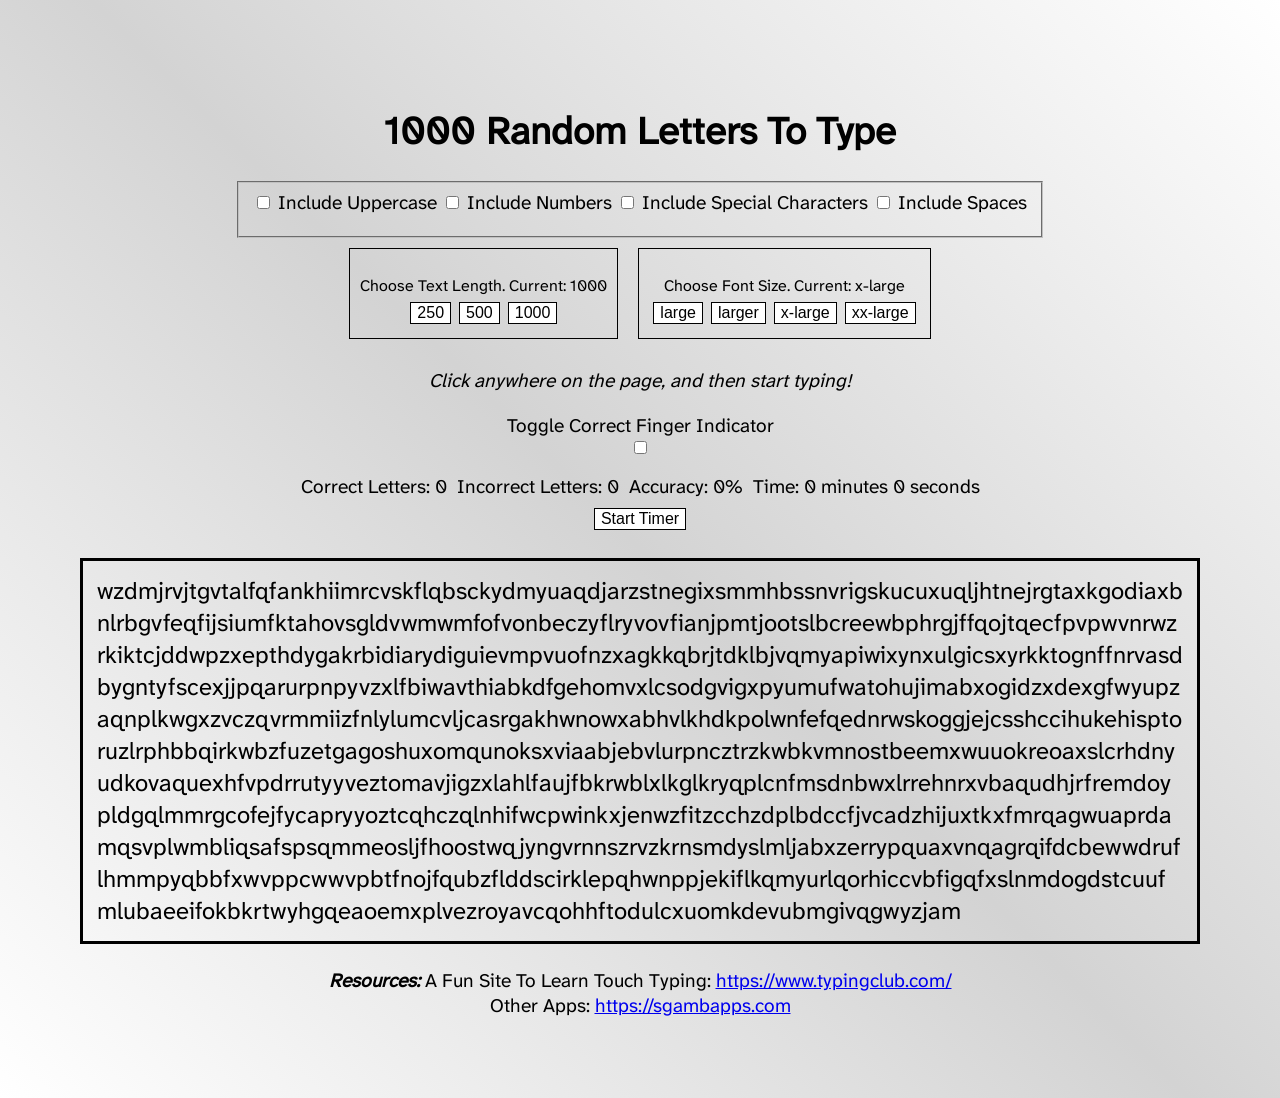
<file: index.html>
<!DOCTYPE html>
<html lang="en">
<head>
    <meta charset="UTF-8">
    <meta name="viewport" content="width=device-width, initial-scale=1.0">
    <meta name="description" content="Practice typing with Endless Typing.">
    <meta name="keywords" content="Typing, Practice, Random, Endless">
    <link rel="stylesheet" href="style.css">
    <title>Relax and Type Random</title>
</head>
<body>
    <div class="container">
        <h1 id="title" class="title">1000 Random Letters To Type</h1>
        <fieldset class="optionsToggle" id="optionsToggle">
            <input id="toggleUppercase" type="checkbox" name="toggleUppercase">
            <label for="toggleUppercase">Include Uppercase</label>
            <input id="toggleNumbers" type="checkbox" name="toggleNumbers">
            <label for="toggleNumbers">Include Numbers</label>
            <input id="toggleSpecial" type="checkbox" name="toggleSpecial">
            <label for="toggleSpecial">Include Special Characters</label>
            <input id="toggleSpaces" type="checkbox" name="toggleSpaces">
            <label for="toggleSpaces">Include Spaces</label>
        </fieldset>
        <div class="lengthButtons">
            <div class="optionsContainer">
                <p class="chooseText" id="chooseLengthText">Choose Text Length. Current: 1000</p>
                <div class="lengthButtons">
                    <button class="mainButton" onclick="changeLength(250)">250</button>
                    <button class="mainButton" onclick="changeLength(500)">500</button>
                    <button class="mainButton" onclick="changeLength(1000)">1000</button>
                </div>
        </div>
            <div class="optionsContainer">
            <p class="chooseText" id="chooseSizeText">Choose Font Size. Current: x-large</p>
            <div class="lengthButtons">
                <button class="mainButton" onclick="changeFontSize('large')">large</button>
                <button class="mainButton" onclick="changeFontSize('larger')">larger</button>
                <button class="mainButton" onclick="changeFontSize('x-large')">x-large</button>
                <button class="mainButton" onclick="changeFontSize('xx-large')">xx-large</button>

            </div>
            </div>
        </div>
        <p id="warning">Click anywhere on the page, and then start typing!</p>
        <label for="toggleFingerIndicator">Toggle Correct Finger Indicator</label>
        <input type="checkbox" name="toggleFingerIndicator" id="toggleFingerIndicator">
        
        <p id="fingerIndicator" hidden>Let's Type!</p>

        <div class="statsContainer">
            <p class="stat" id="correct">Correct Letters: 0</p>
            <p class="stat" id="wrong">Incorrect Letters: 0</p>
            <p class="stat" id="accuracy">Accuracy: 0%</p>
            <p class="stat" id="timer">Time: 0 minutes 0 seconds</p>
        </div>
        <button id="timerButton" class="mainButton" onclick="toggleTimer()">Start Timer</button>

        <p id="output">Text Goes Here</p>

        <footer><em><strong>Resources:</strong></em> A Fun Site To Learn Touch Typing: <a target="_blank" href="https://www.typingclub.com/">https://www.typingclub.com/</a><br>Other Apps: <a target="_blank" href="https://sgambapps.com">https://sgambapps.com</a>
        </footer>
    </div>

    <script src="script.js"></script>
</body>
</html>
</file>
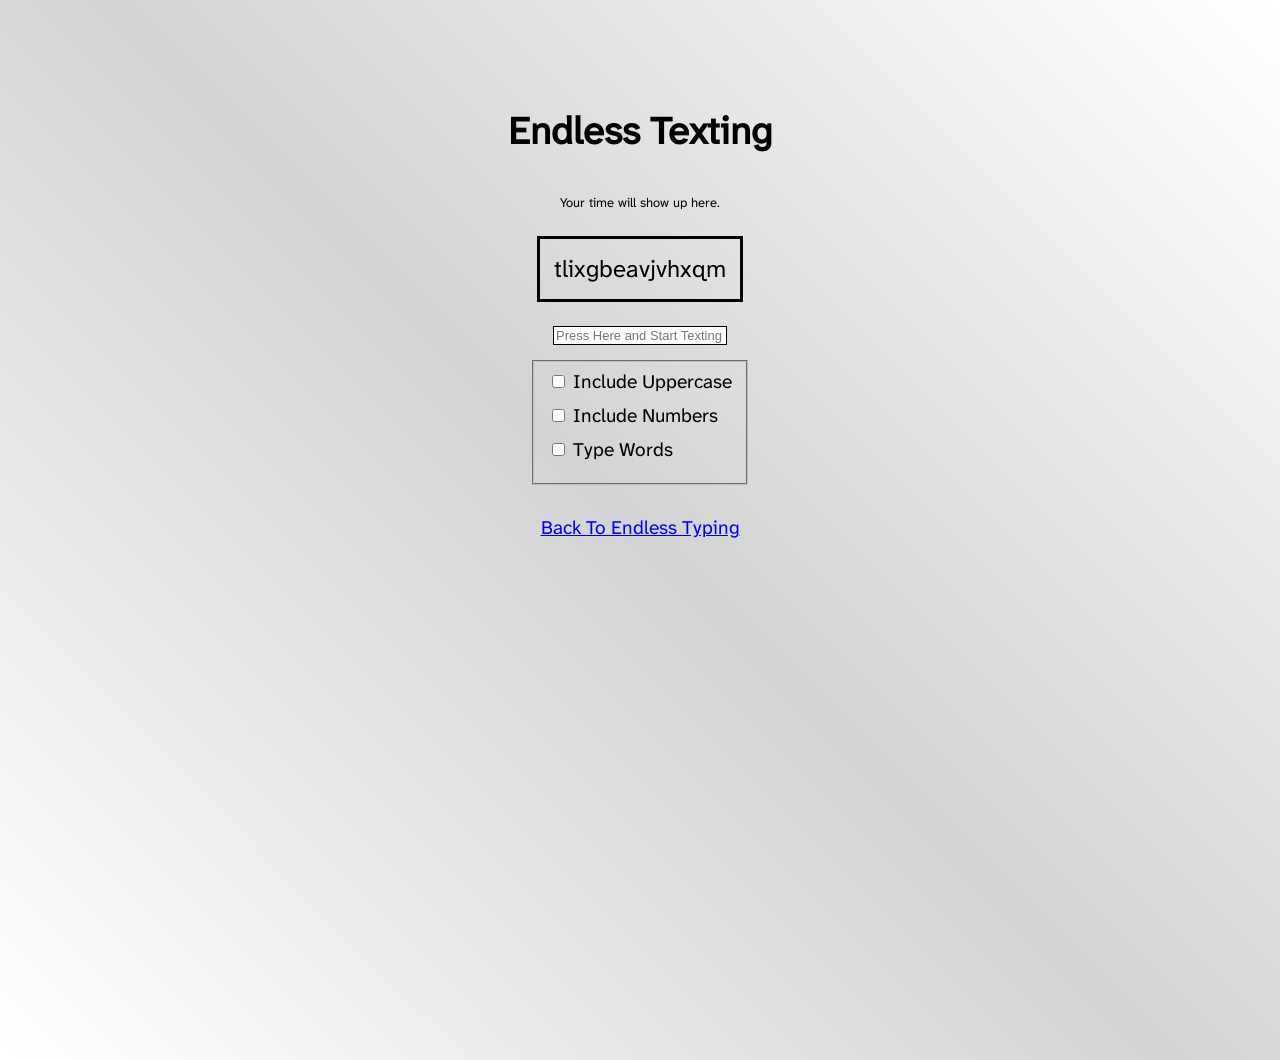
<file: texting.html>
<!DOCTYPE html>
<html lang="en">
<head>
    <meta charset="UTF-8">
    <meta name="viewport" content="width=device-width, initial-scale=1.0">
    <link rel="stylesheet" href="style.css">
    <title>Relax and Text</title>
</head>
<body>
    <div class="container">
        <h1 id="title" class="title">Endless Texting</h1>

        <p id="timeOutput">Your time will show up here.</p>
        
        <p id="output">Text Goes Here</p>
        <input type="text" id="input" placeholder="Press Here and Start Texting" autocapitalize="off">

        <fieldset class="optionsToggle" id="optionsToggle">
            <input id="toggleUppercase" type="checkbox" name="toggleUppercase">
            <label for="toggleUppercase">Include Uppercase</label>
            <br>
            <input id="toggleNumbers" type="checkbox" name="toggleNumbers">
            <label for="toggleNumbers">Include Numbers</label>
            <br>
            <input id="toggleWords" type="checkbox" name="toggleWords">
            <label for="toggleWords">Type Words</label>
        </fieldset>
        
        <a id="homeLink" href="index.html">Back To Endless Typing</a>

    </div>

    <script src="scriptTexting.js"></script>
</body>
</html>
</file>
<file: style.css>
@font-face {
    font-family: "hyperlegible";
    src: url("./AtkinsonHyperlegibleNext-Regular.ttf");
}

html, body {
    height: 100%;
    margin: 0px;
}


.container {
    min-height: 100%;
    display: flex;
    flex-direction: column;
    align-items: center;
    font-size: larger;
    background: linear-gradient(45deg, white, lightGray, white);
    overflow-wrap: anywhere;
    padding: 80px;
    font-family: "hyperlegible", Verdana, Geneva, Tahoma, sans-serif;
    
}

@media (width <= 770px) {
    .container {
        padding: 20px;
    }
}




.statsContainer {
    display: flex;
    flex-direction: row;
    overflow-wrap: break-word;
}

.stat {
    margin: 5px;
}


#output {
    padding: 14px;
    border: 3px solid black;
    font-size: x-large;
}

#warning {
    font-style: italic;
}

#fingerIndicator {
    background-color: white;
    padding: 5px;
    border: 1px solid black;
    border-radius: 25%;
}

a {
    margin-bottom: 5px;
}

#timeOutput {
    margin-bottom: 1px;
    font-size: small;
    padding: 0px;
}

input {
    margin-bottom: 15px;
    font-size: small;
    border: solid 1px black;
}

#homeLink {
    margin-top: 30px;
}

.mainButton {
    border: solid 1px black;
    background-color: white;
    font-size: medium;
    margin: 4px;

}


.chooseText {
    font-size: medium;
    margin-bottom: 1px;
    padding-bottom: 1px;
}

footer {
    text-align: center;
}

.lengthButtons {
    display: flex;
    flex-direction: row;
}

.optionsContainer {
    display: flex;
    flex-direction: column;
    margin: 10px;
    border: solid 1px black;
    padding: 10px;
    align-items: center;
}
</file>
